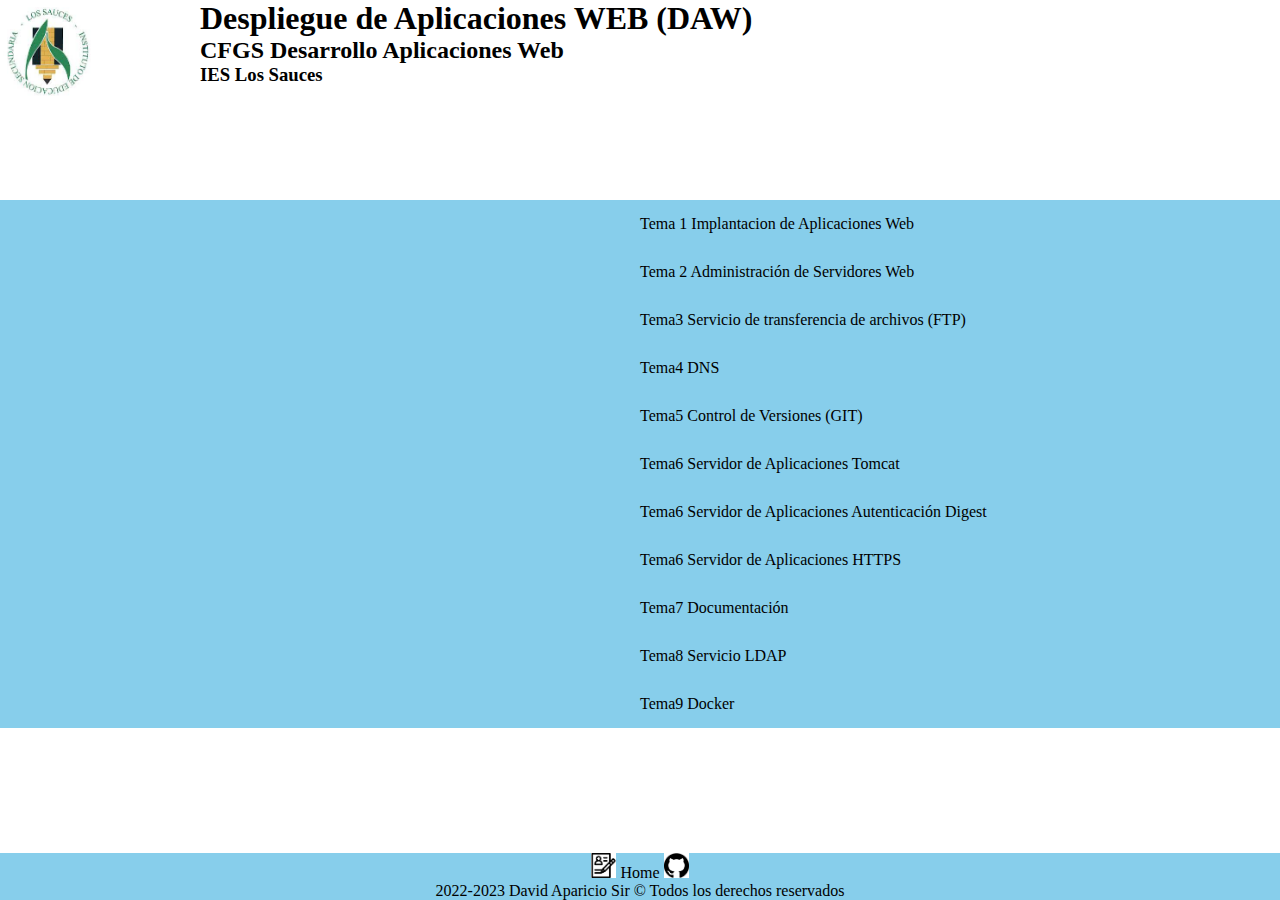
<file: index.html>
<!DOCTYPE html>
<!--
Click nbfs://nbhost/SystemFileSystem/Templates/Licenses/license-default.txt to change this license
Click nbfs://nbhost/SystemFileSystem/Templates/Other/html.html to edit this template
-->
<html>
    <head>
        <title>David Aparicio Sir</title>
        <meta charset="UTF-8">
        <meta name="viewport" content="width=device-width, initial-scale=1.0">
        <link href="webroot/css/estilos.css" type="text/css" rel="stylesheet"/>
        <link rel="icon" type="image/x-icon" href="doc/img/favicon.ico"/>
    </head>
    <body>
        <header>
            <div id="izq">
                <img src="doc/img/sauces.jpg" width="100" height="100" alt="IES Los Sauces"/>
            </div>
            <div id="der">
            <h1>Despliegue de Aplicaciones WEB (DAW)</h1>
            <h2>CFGS Desarrollo Aplicaciones Web</h2>
            <h3>IES Los Sauces</h3>
            </div>
        </header>
        <div id="nav">
            <ul>
                <li><a href="doc/UD1_tareas.pdf">Tema 1 Implantacion de Aplicaciones Web</a></li>
                <li><a href="doc/DAW201DAWConfiguracionApache.pdf">Tema 2 Administración de Servidores Web</a></li>
                <li><a href="doc/DAW201DAWEnjaularUsuariosYMultisitio.pdf" title="SFTP">Tema3 Servicio de transferencia de archivos (FTP)</a></li>
                <li><a href="doc/DAW201DAWConfiguracionDNS.pdf">Tema4 DNS</a></li>
                <li><a href="https://github.com/davidas02">Tema5 Control de Versiones (GIT)</a></li>
                <li><a href="doc/DAW201DAWTomcat.pdf">Tema6 Servidor de Aplicaciones Tomcat</a></li>
                <li><a href="doc/DAW201DAWAutenticacionDigest.pdf">Tema6 Servidor de Aplicaciones Autenticación Digest</a></li>
                <li><a href="doc/DAW201DAWSitioWebSeguroHTTPS.pdf">Tema6 Servidor de Aplicaciones HTTPS</a></li>
                <li><a href="https://daw201.ieslossauces.es/201DWESProyectoFinal/doc/api/index.html">Tema7 Documentación</a></li>
                <li><a href="#">Tema8 Servicio LDAP</a></li>
                <li><a href="#">Tema9 Docker</a></li>
            </ul>
        </div>
        <div style="height:100px;"></div>
        <footer>
            
            <a href="doc/CVDavidAparicioSir.pdf" target="blank"><img src="doc/img/cv.png" alt="CV David Aparicio"/></a>
            <a href="..">Home<a/>
            <a href="https://www.github.com/davidas02/201DAWProyectoDAW"><img src="doc/img/git.png" alt="github David Aparicio"/></a>
            <p>2022-2023 David Aparicio Sir &COPY; Todos los derechos reservados</p>
        </footer>
    </body>
</html>
</file>
<file: webroot/css/estilos.css>
*{
    margin: 0;
    padding: 0;
    box-sizing: border-box;
}
li{
    list-style: none;
    background-color: skyblue;
    height: 48px;
    line-height: 48px;
    display: flex;
    flex-direction: column
}
li a{
    padding-left: 50%;
}
a{
    text-decoration: none;
    color: black;
}
#nav{
  text-align: left;
  top: 200px;
  position: relative;
}
ul{
    list-style: none;
}
footer{
    position: fixed;
    bottom: 0%;
    width: 100%;
    text-align: center;
    background-color: skyblue
}
footer img{
    height:25px; 
    width:25px;
}
*{
    font-family: 'Comic Sans MS';
}
#modulos{
    columns: 2;
    
}
.modulo{
    border: 1px black solid;
}
header{
    position: relative;
    width: 100%;
}
#izq{
    position: absolute;
    left: 0;
}
#der{
    position: absolute;
    left: 200px;
}
</file>
